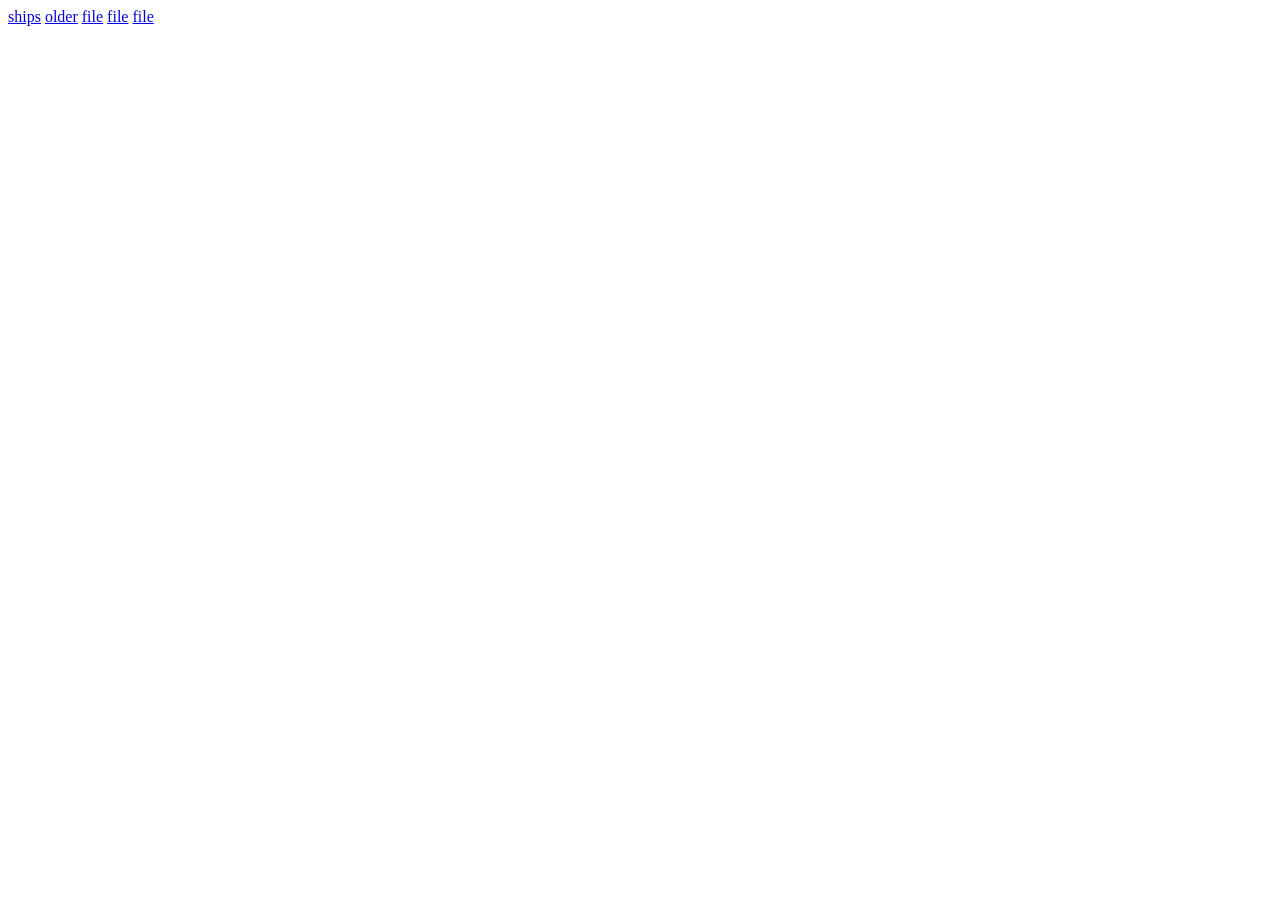
<file: tests/fixtures/jp_list.html>
<!-- MOF list page, cut 19 Nov 2026 to its file links (PDL1.0: 出典：財務省ウェブサイト) -->
<html><body>
<a href="./ekimukisei_20261002.pdf">ships</a>
<a href="./shisantouketsu20261014.csv">older</a>
<a href="./shisantouketsu20261120.xlsx">file</a>
<a href="./shisantouketsu20261120.csv">file</a>
<a href="./ekimukisei_IMOnumber_20261002.csv">file</a>
</body></html>
</file>
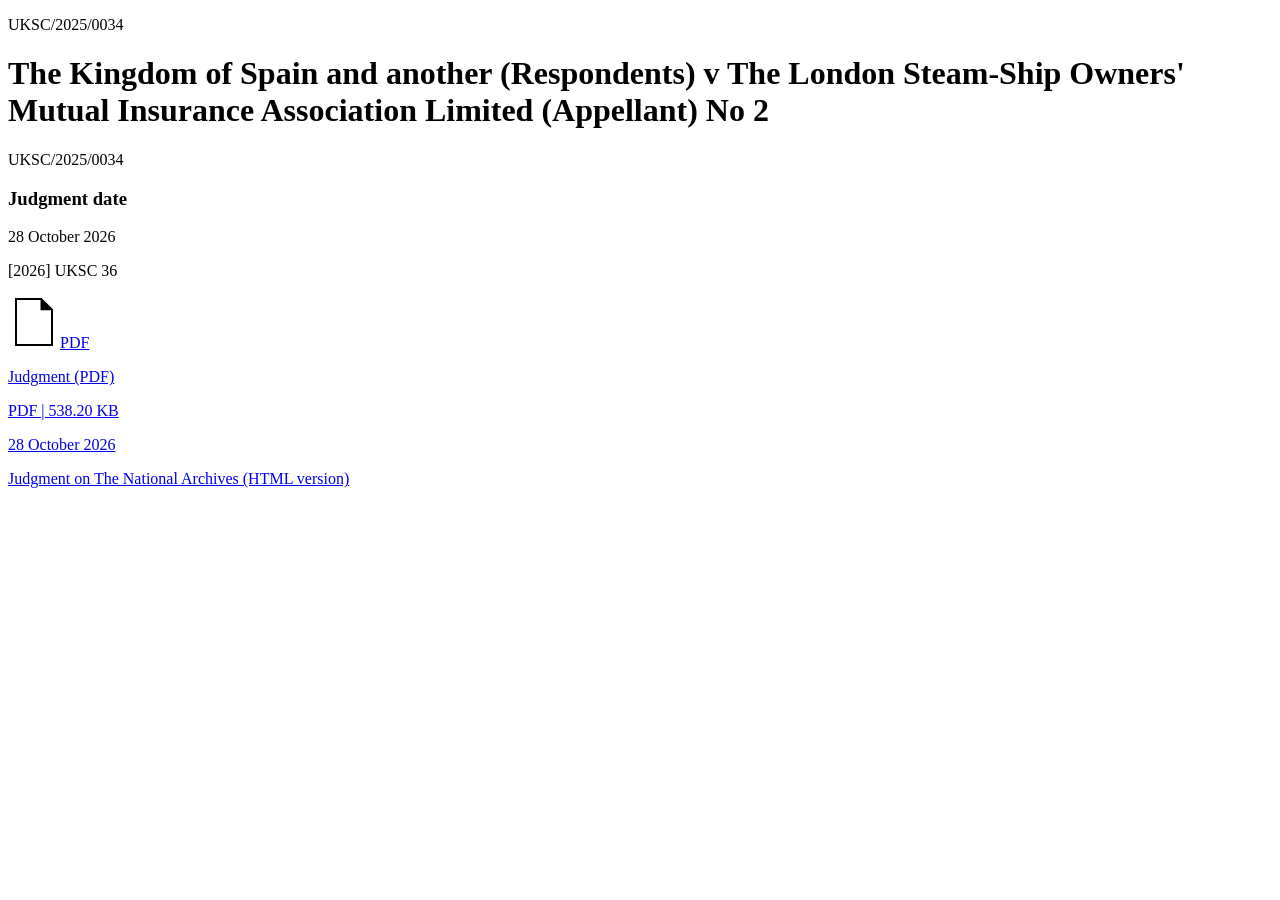
<file: tests/fixtures/uksc_case_uksc-2025-0034.html>
<!doctype html><html><body><main>
<p id="case-id" class="parsed-content whitespace-pre-line font-sans text-secondary-400 dark:text-secondary-100 text-base">UKSC/2025/0034</p>
<h1 id="case-title" class="parsed-content font-sans text-3xl font-bold leading-tight text-secondary-500 dark:text-secondary-0 md:text-[42px] lg:text-4xl !md:text-3xl mt-3 mb-8 max-w-[960px]">The Kingdom of Spain and another (Respondents) v The London Steam-Ship Owners&#x27; Mutual Insurance Association Limited (Appellant) No 2</h1>
<p id="case-id" class="parsed-content whitespace-pre-line font-sans text-secondary-400 dark:text-secondary-100 mt-3">UKSC/2025/0034</p>
<h3 id="judgment-date" class="parsed-content pt-4 font-sans text-xl font-bold text-secondary-500 dark:text-secondary-0 lg:pt-6 lg:text-2xl !text-xl">Judgment date</h3>
<p id="judgment-date" class="parsed-content whitespace-pre-line font-sans text-secondary-400 dark:text-secondary-100 mt-3">28 October 2026</p>
<p id="neutral-citation-number" class="parsed-content whitespace-pre-line font-sans text-secondary-400 dark:text-secondary-100 mt-3">[2026] UKSC 36</p>
<a aria-label="Judgment (PDF). Published on 28 October 2026. Click to open the PDF in a new tab." id="judgment-pdf" href="https://supremecourt.uk/uploads/uksc_2025_0034_judgment_3d8636752f.pdf" title="Judgment (PDF)" target="_blank" class="flex outline-none"><div class="flex shrink-0 flex-col undefined md:flex-row"><div class="ml-[-7px] mt-2 flex max-w-[52px] flex-col items-center fill-link-600 dark:fill-link-400 md:ml-0"><svg width="52" height="52" viewBox="0 0 52 52" fill="current" xmlns="http://www.w3.org/2000/svg"><path d="M7 50V2H33.5149L45 13.1724V50H7ZM32.5224 14.1379V3.93103H8.98507V48.069H43.0149V14.1379H32.5224Z" fill="current"></path></svg><span class="relative mt-[-20px] justify-center text-[0.65rem] font-bold text-link-600 dark:text-link-400 md:flex">PDF</span></div></div><div class="mx-4"><p class="parsed-content whitespace-pre-line font-sans text-secondary-400 dark:text-secondary-100 ml-auto line-clamp-2 text-base !text-link-600 underline decoration-1 underline-offset-4 dark:!text-link-400 md:ml-0 md:line-clamp-1 md:text-lg">Judgment (PDF)</p><div class="mt-3.5 md:mt-2"><div class="text-sm dark:text-secondary-0 md:mt-0 md:text-base lg:flex-row"></div><p class="parsed-content whitespace-pre-line font-sans text-secondary-400 dark:text-secondary-100 mt-2 text-sm !text-secondary-300 dark:!text-secondary-200 md:text-base lg:flex-row">PDF | 538.20 KB </p><p class="mt-2 text-sm text-secondary-300 dark:text-secondary-200 md:text-base">28 October 2026</p></div></div></a>
<a id="judgment-on-tna-link" href="https://caselaw.nationalarchives.gov.uk/uksc/2026/36" target="_blank">Judgment on The National Archives (HTML version)</a>
</main></body></html>
</file>
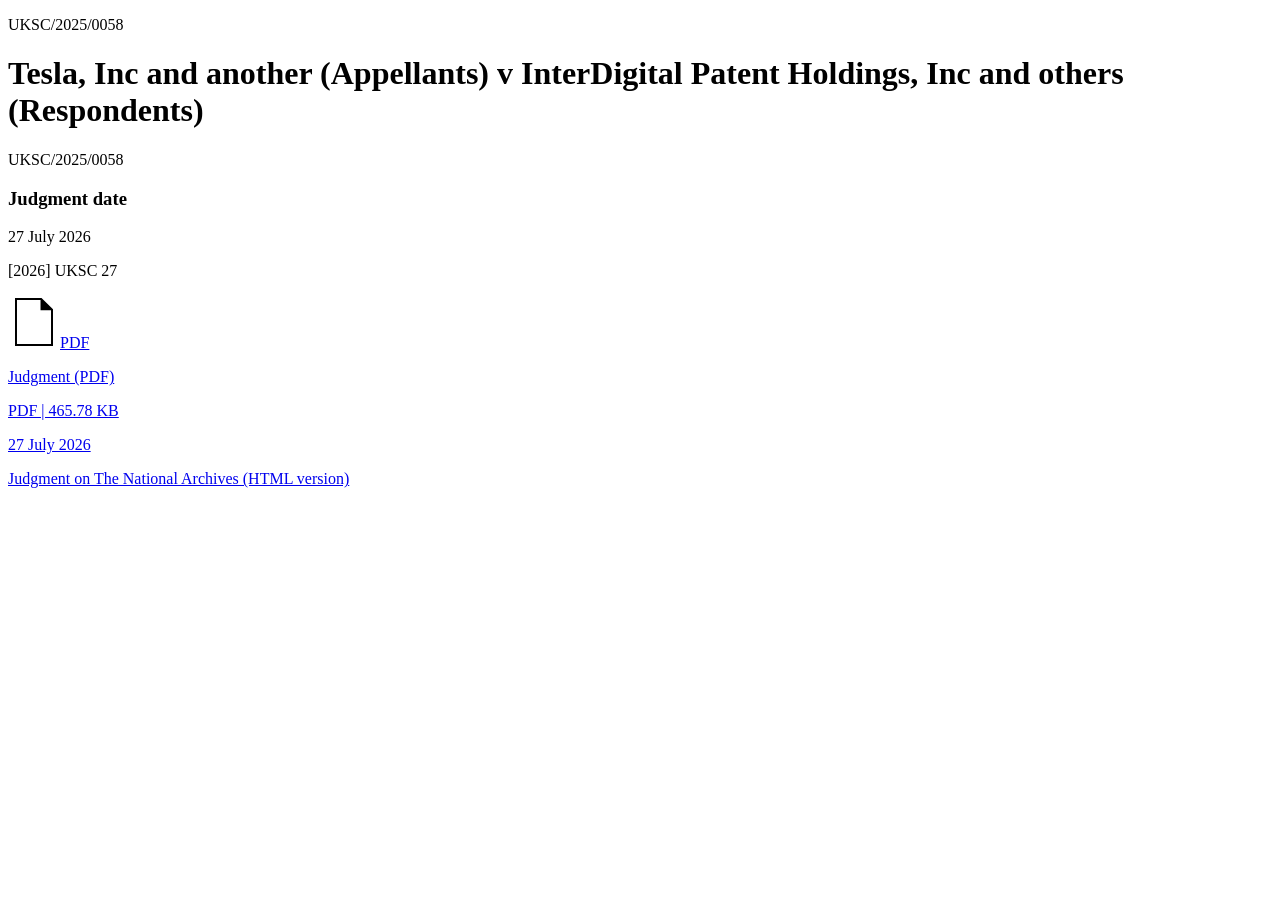
<file: tests/fixtures/uksc_case_uksc-2025-0058.html>
<!doctype html><html><body><main>
<p id="case-id" class="parsed-content whitespace-pre-line font-sans text-secondary-400 dark:text-secondary-100 text-base">UKSC/2025/0058</p>
<h1 id="case-title" class="parsed-content font-sans text-3xl font-bold leading-tight text-secondary-500 dark:text-secondary-0 md:text-[42px] lg:text-4xl !md:text-3xl mt-3 mb-8 max-w-[960px]">Tesla, Inc and another (Appellants) v InterDigital Patent Holdings, Inc and others (Respondents)</h1>
<p id="case-id" class="parsed-content whitespace-pre-line font-sans text-secondary-400 dark:text-secondary-100 mt-3">UKSC/2025/0058</p>
<h3 id="judgment-date" class="parsed-content pt-4 font-sans text-xl font-bold text-secondary-500 dark:text-secondary-0 lg:pt-6 lg:text-2xl !text-xl">Judgment date</h3>
<p id="judgment-date" class="parsed-content whitespace-pre-line font-sans text-secondary-400 dark:text-secondary-100 mt-3">27 July 2026</p>
<p id="neutral-citation-number" class="parsed-content whitespace-pre-line font-sans text-secondary-400 dark:text-secondary-100 mt-3">[2026] UKSC 27</p>
<a aria-label="Judgment (PDF). Published on 27 July 2026. Click to open the PDF in a new tab." id="judgment-pdf" href="https://supremecourt.uk/uploads/uksc_2025_0058_A_judgment_a699d61279.pdf" title="Judgment (PDF)" target="_blank" class="flex outline-none"><div class="flex shrink-0 flex-col undefined md:flex-row"><div class="ml-[-7px] mt-2 flex max-w-[52px] flex-col items-center fill-link-600 dark:fill-link-400 md:ml-0"><svg width="52" height="52" viewBox="0 0 52 52" fill="current" xmlns="http://www.w3.org/2000/svg"><path d="M7 50V2H33.5149L45 13.1724V50H7ZM32.5224 14.1379V3.93103H8.98507V48.069H43.0149V14.1379H32.5224Z" fill="current"></path></svg><span class="relative mt-[-20px] justify-center text-[0.65rem] font-bold text-link-600 dark:text-link-400 md:flex">PDF</span></div></div><div class="mx-4"><p class="parsed-content whitespace-pre-line font-sans text-secondary-400 dark:text-secondary-100 ml-auto line-clamp-2 text-base !text-link-600 underline decoration-1 underline-offset-4 dark:!text-link-400 md:ml-0 md:line-clamp-1 md:text-lg">Judgment (PDF)</p><div class="mt-3.5 md:mt-2"><div class="text-sm dark:text-secondary-0 md:mt-0 md:text-base lg:flex-row"></div><p class="parsed-content whitespace-pre-line font-sans text-secondary-400 dark:text-secondary-100 mt-2 text-sm !text-secondary-300 dark:!text-secondary-200 md:text-base lg:flex-row">PDF | 465.78 KB </p><p class="mt-2 text-sm text-secondary-300 dark:text-secondary-200 md:text-base">27 July 2026</p></div></div></a>
<a id="judgment-on-tna-link" href="https://caselaw.nationalarchives.gov.uk/uksc/2026/27" target="_blank">Judgment on The National Archives (HTML version)</a>
</main></body></html>
</file>
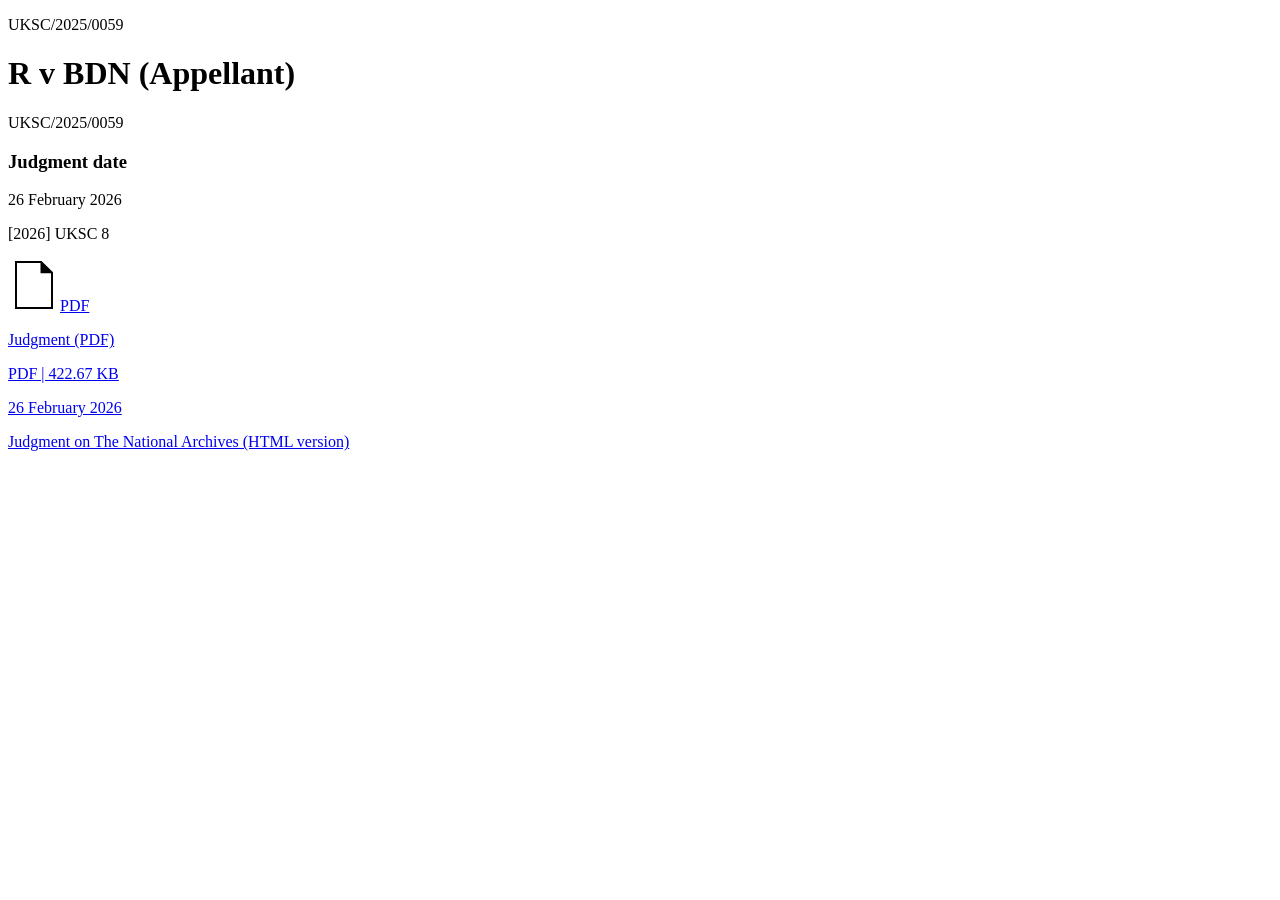
<file: tests/fixtures/uksc_case_uksc-2025-0059.html>
<!doctype html><html><body><main>
<p id="case-id" class="parsed-content whitespace-pre-line font-sans text-secondary-400 dark:text-secondary-100 text-base">UKSC/2025/0059</p>
<h1 id="case-title" class="parsed-content font-sans text-3xl font-bold leading-tight text-secondary-500 dark:text-secondary-0 md:text-[42px] lg:text-4xl !md:text-3xl mt-3 mb-8 max-w-[960px]">R v BDN (Appellant)</h1>
<p id="case-id" class="parsed-content whitespace-pre-line font-sans text-secondary-400 dark:text-secondary-100 mt-3">UKSC/2025/0059</p>
<h3 id="judgment-date" class="parsed-content pt-4 font-sans text-xl font-bold text-secondary-500 dark:text-secondary-0 lg:pt-6 lg:text-2xl !text-xl">Judgment date</h3>
<p id="judgment-date" class="parsed-content whitespace-pre-line font-sans text-secondary-400 dark:text-secondary-100 mt-3">26 February 2026</p>
<p id="neutral-citation-number" class="parsed-content whitespace-pre-line font-sans text-secondary-400 dark:text-secondary-100 mt-3">[2026] UKSC 8</p>
<a aria-label="Judgment (PDF). Published on 26 February 2026. Click to open the PDF in a new tab." id="judgment-pdf" href="https://supremecourt.uk/uploads/uksc_2025_0059_0079_judgment_b1b1beab96.pdf" title="Judgment (PDF)" target="_blank" class="flex outline-none"><div class="flex shrink-0 flex-col undefined md:flex-row"><div class="ml-[-7px] mt-2 flex max-w-[52px] flex-col items-center fill-link-600 dark:fill-link-400 md:ml-0"><svg width="52" height="52" viewBox="0 0 52 52" fill="current" xmlns="http://www.w3.org/2000/svg"><path d="M7 50V2H33.5149L45 13.1724V50H7ZM32.5224 14.1379V3.93103H8.98507V48.069H43.0149V14.1379H32.5224Z" fill="current"></path></svg><span class="relative mt-[-20px] justify-center text-[0.65rem] font-bold text-link-600 dark:text-link-400 md:flex">PDF</span></div></div><div class="mx-4"><p class="parsed-content whitespace-pre-line font-sans text-secondary-400 dark:text-secondary-100 ml-auto line-clamp-2 text-base !text-link-600 underline decoration-1 underline-offset-4 dark:!text-link-400 md:ml-0 md:line-clamp-1 md:text-lg">Judgment (PDF)</p><div class="mt-3.5 md:mt-2"><div class="text-sm dark:text-secondary-0 md:mt-0 md:text-base lg:flex-row"></div><p class="parsed-content whitespace-pre-line font-sans text-secondary-400 dark:text-secondary-100 mt-2 text-sm !text-secondary-300 dark:!text-secondary-200 md:text-base lg:flex-row">PDF | 422.67 KB </p><p class="mt-2 text-sm text-secondary-300 dark:text-secondary-200 md:text-base">26 February 2026</p></div></div></a>
<a id="judgment-on-tna-link" href="https://caselaw.nationalarchives.gov.uk/uksc/2026/8" target="_blank">Judgment on The National Archives (HTML version)</a>
</main></body></html>
</file>
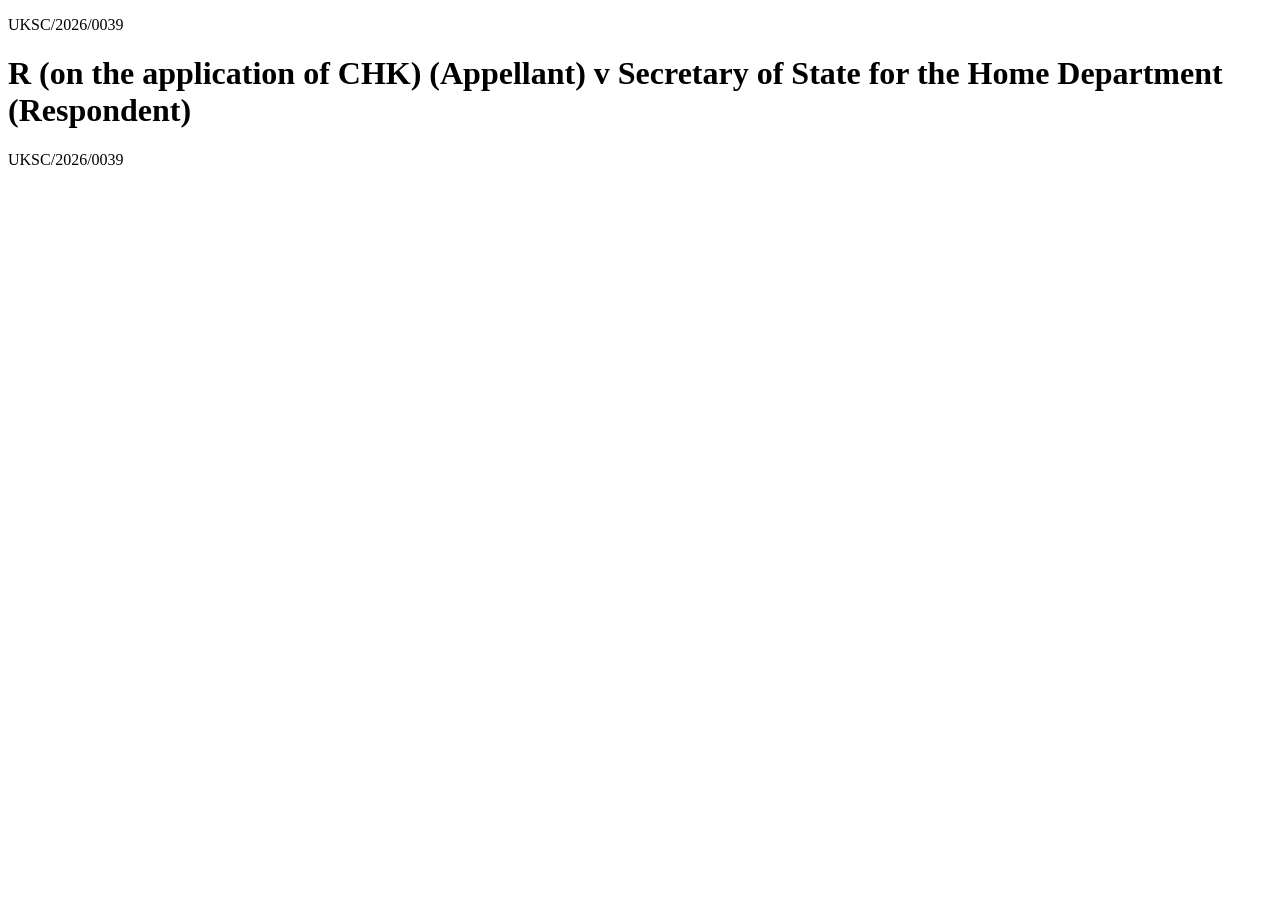
<file: tests/fixtures/uksc_case_uksc-2026-0039.html>
<!doctype html><html><body><main>
<p id="case-id" class="parsed-content whitespace-pre-line font-sans text-secondary-400 dark:text-secondary-100 text-base">UKSC/2026/0039</p>
<h1 id="case-title" class="parsed-content font-sans text-3xl font-bold leading-tight text-secondary-500 dark:text-secondary-0 md:text-[42px] lg:text-4xl !md:text-3xl mt-3 mb-8 max-w-[960px]">R (on the application of CHK) (Appellant) v Secretary of State for the Home Department (Respondent)</h1>
<p id="case-id" class="parsed-content whitespace-pre-line font-sans text-secondary-400 dark:text-secondary-100 mt-3">UKSC/2026/0039</p>
</main></body></html>
</file>
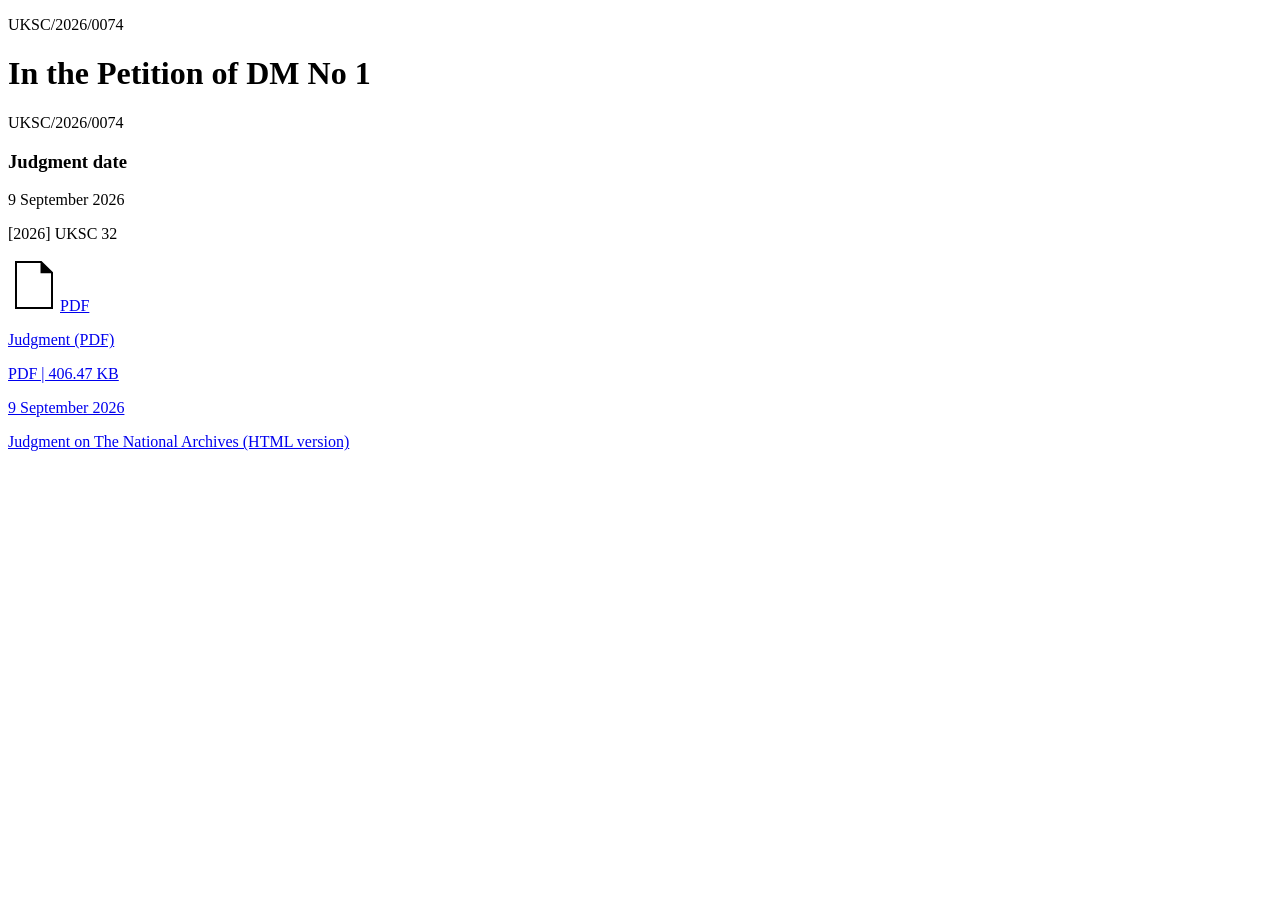
<file: tests/fixtures/uksc_case_uksc-2026-0074.html>
<!doctype html><html><body><main>
<p id="case-id" class="parsed-content whitespace-pre-line font-sans text-secondary-400 dark:text-secondary-100 text-base">UKSC/2026/0074</p>
<h1 id="case-title" class="parsed-content font-sans text-3xl font-bold leading-tight text-secondary-500 dark:text-secondary-0 md:text-[42px] lg:text-4xl !md:text-3xl mt-3 mb-8 max-w-[960px]">In the Petition of DM No 1</h1>
<p id="case-id" class="parsed-content whitespace-pre-line font-sans text-secondary-400 dark:text-secondary-100 mt-3">UKSC/2026/0074</p>
<h3 id="judgment-date" class="parsed-content pt-4 font-sans text-xl font-bold text-secondary-500 dark:text-secondary-0 lg:pt-6 lg:text-2xl !text-xl">Judgment date</h3>
<p id="judgment-date" class="parsed-content whitespace-pre-line font-sans text-secondary-400 dark:text-secondary-100 mt-3">9 September 2026</p>
<p id="neutral-citation-number" class="parsed-content whitespace-pre-line font-sans text-secondary-400 dark:text-secondary-100 mt-3">[2026] UKSC 32</p>
<a aria-label="Judgment (PDF). Published on 9 September 2026. Click to open the PDF in a new tab." id="judgment-pdf" href="https://supremecourt.uk/uploads/uksc_2026_0074_0080_judgment_f74195ccf7.pdf" title="Judgment (PDF)" target="_blank" class="flex outline-none"><div class="flex shrink-0 flex-col undefined md:flex-row"><div class="ml-[-7px] mt-2 flex max-w-[52px] flex-col items-center fill-link-600 dark:fill-link-400 md:ml-0"><svg width="52" height="52" viewBox="0 0 52 52" fill="current" xmlns="http://www.w3.org/2000/svg"><path d="M7 50V2H33.5149L45 13.1724V50H7ZM32.5224 14.1379V3.93103H8.98507V48.069H43.0149V14.1379H32.5224Z" fill="current"></path></svg><span class="relative mt-[-20px] justify-center text-[0.65rem] font-bold text-link-600 dark:text-link-400 md:flex">PDF</span></div></div><div class="mx-4"><p class="parsed-content whitespace-pre-line font-sans text-secondary-400 dark:text-secondary-100 ml-auto line-clamp-2 text-base !text-link-600 underline decoration-1 underline-offset-4 dark:!text-link-400 md:ml-0 md:line-clamp-1 md:text-lg">Judgment (PDF)</p><div class="mt-3.5 md:mt-2"><div class="text-sm dark:text-secondary-0 md:mt-0 md:text-base lg:flex-row"></div><p class="parsed-content whitespace-pre-line font-sans text-secondary-400 dark:text-secondary-100 mt-2 text-sm !text-secondary-300 dark:!text-secondary-200 md:text-base lg:flex-row">PDF | 406.47 KB </p><p class="mt-2 text-sm text-secondary-300 dark:text-secondary-200 md:text-base">9 September 2026</p></div></div></a>
<a id="judgment-on-tna-link" href="https://caselaw.nationalarchives.gov.uk/uksc/2026/32" target="_blank">Judgment on The National Archives (HTML version)</a>
</main></body></html>
</file>
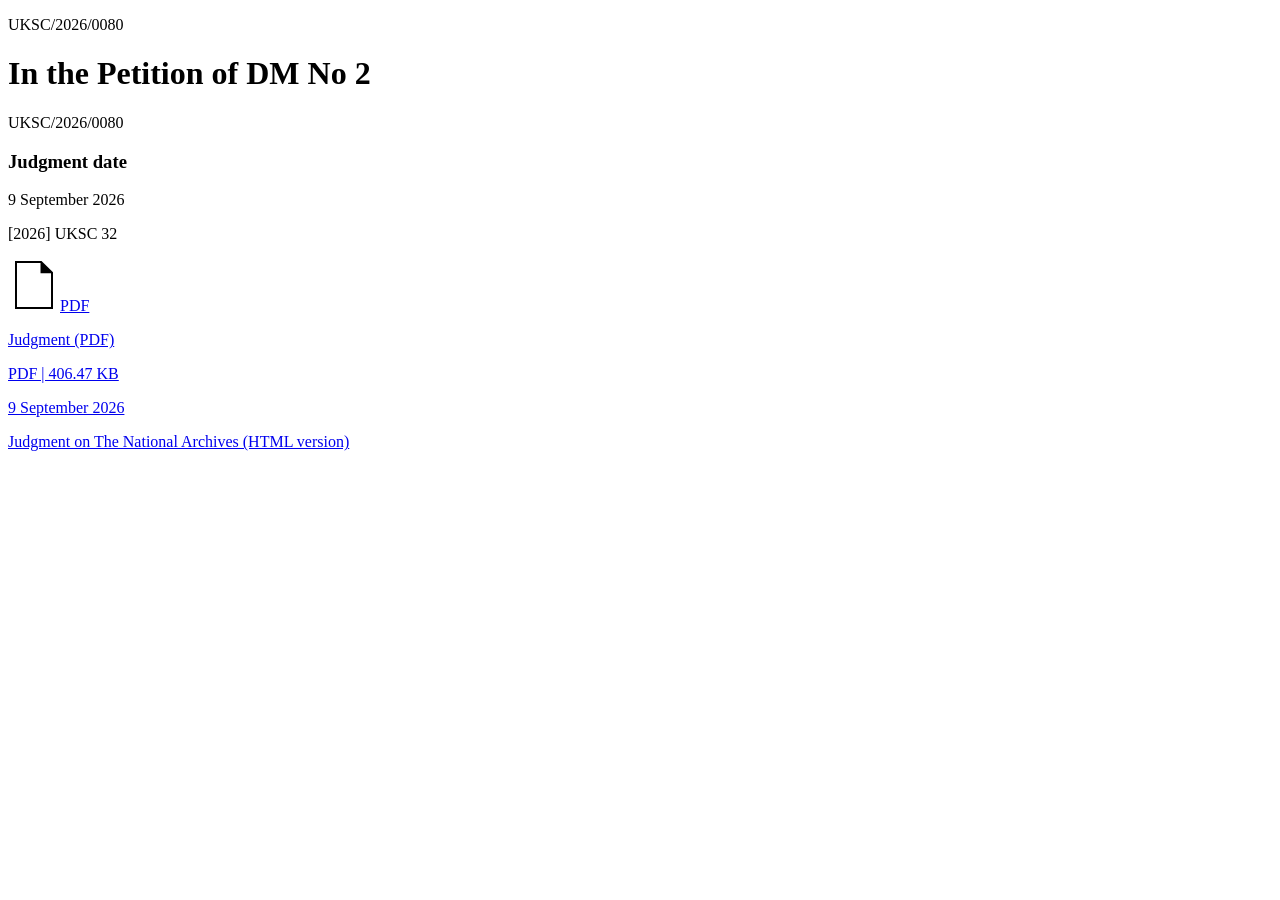
<file: tests/fixtures/uksc_case_uksc-2026-0080.html>
<!doctype html><html><body><main>
<p id="case-id" class="parsed-content whitespace-pre-line font-sans text-secondary-400 dark:text-secondary-100 text-base">UKSC/2026/0080</p>
<h1 id="case-title" class="parsed-content font-sans text-3xl font-bold leading-tight text-secondary-500 dark:text-secondary-0 md:text-[42px] lg:text-4xl !md:text-3xl mt-3 mb-8 max-w-[960px]">In the Petition of DM No 2</h1>
<p id="case-id" class="parsed-content whitespace-pre-line font-sans text-secondary-400 dark:text-secondary-100 mt-3">UKSC/2026/0080</p>
<h3 id="judgment-date" class="parsed-content pt-4 font-sans text-xl font-bold text-secondary-500 dark:text-secondary-0 lg:pt-6 lg:text-2xl !text-xl">Judgment date</h3>
<p id="judgment-date" class="parsed-content whitespace-pre-line font-sans text-secondary-400 dark:text-secondary-100 mt-3">9 September 2026</p>
<p id="neutral-citation-number" class="parsed-content whitespace-pre-line font-sans text-secondary-400 dark:text-secondary-100 mt-3">[2026] UKSC 32</p>
<a aria-label="Judgment (PDF). Published on 9 September 2026. Click to open the PDF in a new tab." id="judgment-pdf" href="https://supremecourt.uk/uploads/uksc_2026_0074_0080_judgment_f74195ccf7.pdf" title="Judgment (PDF)" target="_blank" class="flex outline-none"><div class="flex shrink-0 flex-col undefined md:flex-row"><div class="ml-[-7px] mt-2 flex max-w-[52px] flex-col items-center fill-link-600 dark:fill-link-400 md:ml-0"><svg width="52" height="52" viewBox="0 0 52 52" fill="current" xmlns="http://www.w3.org/2000/svg"><path d="M7 50V2H33.5149L45 13.1724V50H7ZM32.5224 14.1379V3.93103H8.98507V48.069H43.0149V14.1379H32.5224Z" fill="current"></path></svg><span class="relative mt-[-20px] justify-center text-[0.65rem] font-bold text-link-600 dark:text-link-400 md:flex">PDF</span></div></div><div class="mx-4"><p class="parsed-content whitespace-pre-line font-sans text-secondary-400 dark:text-secondary-100 ml-auto line-clamp-2 text-base !text-link-600 underline decoration-1 underline-offset-4 dark:!text-link-400 md:ml-0 md:line-clamp-1 md:text-lg">Judgment (PDF)</p><div class="mt-3.5 md:mt-2"><div class="text-sm dark:text-secondary-0 md:mt-0 md:text-base lg:flex-row"></div><p class="parsed-content whitespace-pre-line font-sans text-secondary-400 dark:text-secondary-100 mt-2 text-sm !text-secondary-300 dark:!text-secondary-200 md:text-base lg:flex-row">PDF | 406.47 KB </p><p class="mt-2 text-sm text-secondary-300 dark:text-secondary-200 md:text-base">9 September 2026</p></div></div></a>
<a id="judgment-on-tna-link" href="https://caselaw.nationalarchives.gov.uk/uksc/2026/32" target="_blank">Judgment on The National Archives (HTML version)</a>
</main></body></html>
</file>
